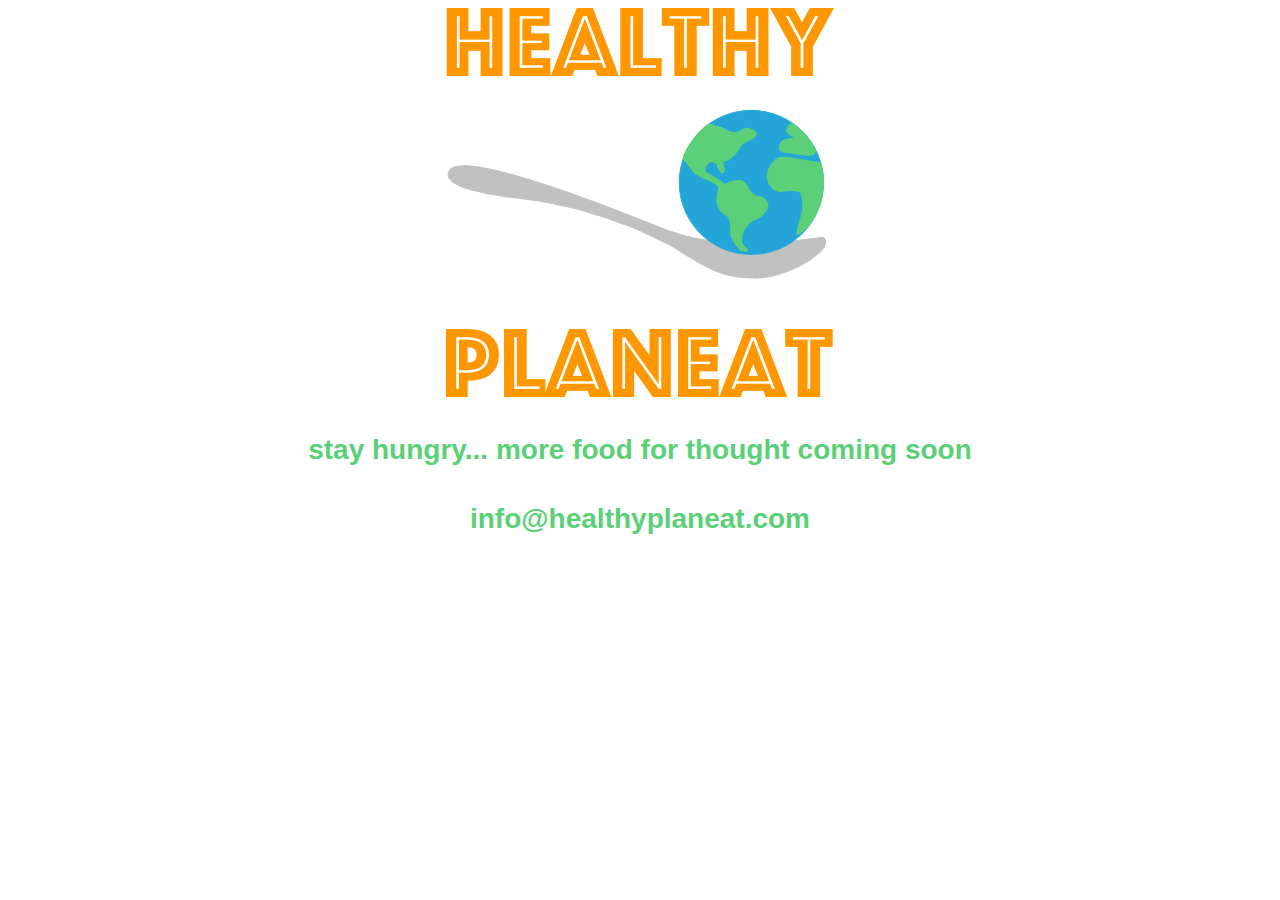
<file: index.html>
<!DOCTYPE html>
<html>
<head>
  <title>Healthy Planeat</title>
  <link rel='stylesheet' type='text/css' href='index.css'>
</head>

<body>

<img src="./images/healthyplaneat.jpg" alt="earthspoon">

<h4>
  stay hungry... more food for thought coming soon
</h4>

<h4>
  info@healthyplaneat.com
</h4>

</body>
</html>
</file>
<file: index.css>
body {
    background-color: white;
}

h1 {
  color: #FF9800;
  font-family: Arial;
  font-size: 100px;
  text-align: center;
}

h2 {
  color: #4584D3;
  font-family: Arial;
  font-size: 56px;
  text-align: center;
}

h3 {
  color: #23A6FD;
  font-family: Arial;
  font-size: 28px;
  text-align: center;
}

h4 {
  color: #5BD078;
  font-family: Arial;
  font-size: 28px;
  text-align: center;
}

p {
  color: #23A6FD;
  font-family: Arial;
  font-size: 28px;
  text-align: center;
}

table, th, td {
  border: 1px solid #23A6FD;
  color: #23A6FD;
  font-family: Arial;
  font-size: 18px;
  text-align: center;
}

ul {
    list-style-type: none;
    margin: 0;
    padding: 0;
    overflow: hidden;
    background-color: #23A6FD;
}

li {
    float: left;
}

li a {
    display: block;
    color: white;
    font-family: Arial;
    font-size: 24px;
    text-align: center;
    padding: 14px 16px;
    text-decoration: none;
}

li a:hover {
    background-color: #23A6FD;
}

.active {
    background-color: #4CAF50;
}

img {
    display: block;
    margin: auto;
}
</file>
